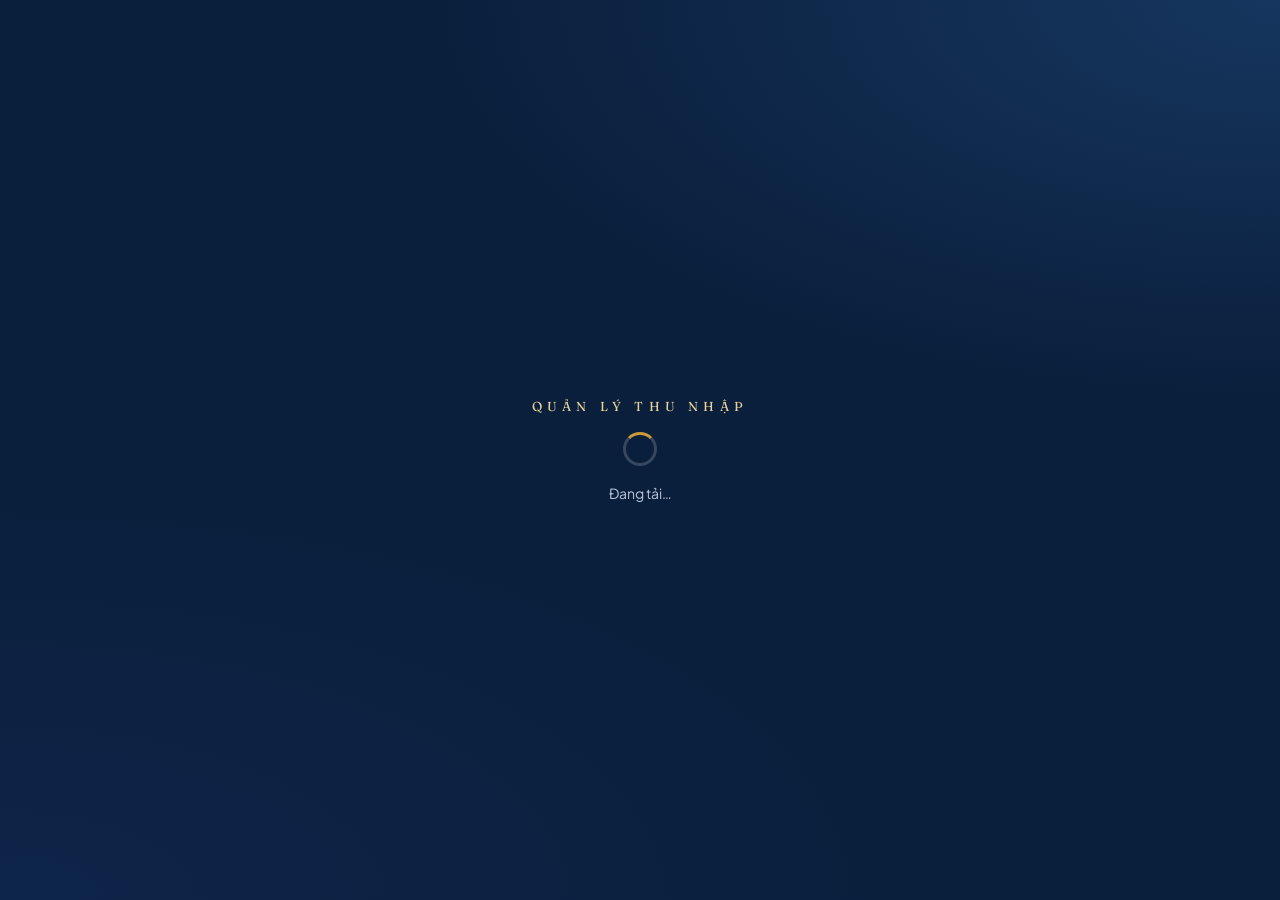
<file: index.html>
<!DOCTYPE html>
<html lang="vi">
<head>
<meta charset="UTF-8">
<meta name="viewport" content="width=device-width, initial-scale=1.0, maximum-scale=1.0, user-scalable=no, viewport-fit=cover">
<meta name="theme-color" content="#0a1f3c">
<title>Thu Nhập · BIDV Tracker</title>
<link rel="manifest" href="manifest.json">
<link rel="preconnect" href="https://fonts.googleapis.com">
<link rel="preconnect" href="https://fonts.gstatic.com" crossorigin>
<link href="https://fonts.googleapis.com/css2?family=Fraunces:opsz,wght@9..144,400;9..144,600;9..144,700&family=Plus+Jakarta+Sans:wght@400;500;600;700&display=swap" rel="stylesheet">

<!-- CSS tách file: thứ tự nạp QUAN TRỌNG (tokens trước, components sau) -->
<link rel="stylesheet" href="css/tokens.css">
<link rel="stylesheet" href="css/base.css">
<link rel="stylesheet" href="css/layout.css">
<link rel="stylesheet" href="css/components.css">
<!-- desktop.css nạp CUỐI: chỉ chứa @media (min-width:1024px), ghi đè các file trên -->
<link rel="stylesheet" href="css/desktop.css">
</head>
<body class="checking">
<div class="wrap">

  <!-- MÀN CHỜ: hiện trong lúc kiểm tra phiên đăng nhập, tránh nháy màn login -->
  <div id="authLoading">
    <div class="al-badge">Quản lý thu nhập</div>
    <div class="al-spin" aria-hidden="true"></div>
    <div class="al-text">Đang tải…</div>
  </div>

  <!-- LOGIN -->
  <div id="login">
    <div class="badge">Quản lý thu nhập</div>
    <h1>Theo dõi<br>nguồn thu</h1>
    <p>Đồng bộ tức thì giữa điện thoại và máy tính.</p>

    <div class="login-form">
      <input id="email" type="email" inputmode="email" autocomplete="username"
             placeholder="Email" class="login-in">
      <input id="password" type="password" autocomplete="current-password"
             placeholder="Mật khẩu" class="login-in">
      <button class="btn-login" id="btnLogin">Đăng nhập</button>
      <div class="login-err" id="loginErr"></div>
    </div>

    <div class="cfg-warn" id="cfgWarn" style="display:none">
      <b>⚙️ Chưa cấu hình Supabase.</b><br>
      Mở file <b>js/config.js</b>, dán <b>SUPABASE_URL</b> và <b>SUPABASE_ANON_KEY</b> vào. App sẽ chạy ngay sau đó.
    </div>
  </div>

  <!-- APP -->
  <div id="app">
    <header class="bar">
      <div class="ttl"><span class="dot"></span> Thu nhập</div>
      <!-- Chọn năm nằm ở header nên dùng chung cho cả 3 tab -->
      <div class="years" id="years"></div>
      <!-- Nút Thêm nằm ở header: không che nội dung như FAB nổi -->
      <button class="btn-add" id="btnAdd" aria-label="Thêm khoản thu">
        <span class="plus">+</span><span class="lbl">Thêm</span>
      </button>
      <div class="usr"><button id="btnLogout">Thoát</button></div>
    </header>
    <div class="sheet">

      <!-- DASHBOARD -->
      <section class="view on" id="v-dash">
        <!-- công tắc Thu / Chi / Thu–Chi -->
        <div class="mode-tabs" id="modeTabs"></div>
        <div class="hero">
          <div class="lab"><span id="heroLabel">Tổng thu nhập năm</span> <span id="hYear"></span></div>
          <div class="big" id="hTotal">—</div>
          <div class="sub" id="hCount"></div>
          <div id="hYoy"></div>
        </div>
        <div class="kgrid">
          <div class="kpi"><div class="l">TB mỗi tháng</div><div class="v" id="kAvg">—</div><div class="m" id="kAvgM"></div></div>
          <div class="kpi"><div class="l">Tháng cao nhất</div><div class="v" id="kMax">—</div><div class="m" id="kMaxM"></div></div>
          <!-- 2 ô dưới chỉ hiện từ 1024px trở lên (xem desktop.css) -->
          <div class="kpi only-desk"><div class="l">Số giao dịch</div><div class="v" id="kCount">—</div><div class="m" id="kCountM"></div></div>
          <div class="kpi only-desk"><div class="l">So cùng kỳ</div><div class="v" id="kYoy">—</div><div class="m" id="kYoyM"></div></div>
        </div>

        <!-- Trên desktop: biểu đồ 2 phần · cơ cấu 1 phần. Mobile: xếp dọc -->
        <div class="dgrid">
          <div class="card">
            <h3><span id="chartTitle">Thu nhập theo tháng</span> <span class="hint" id="cmpHint"></span></h3>
            <!-- chartBox: khung định vị cho tooltip · yaxis: mốc trục Y · grid: đường kẻ ngang -->
            <div class="chartbox" id="chartBox">
              <div class="yaxis" id="yaxis"></div>
              <div class="plot">
                <div class="grid" id="grid"></div>
                <div class="bars" id="bars"></div>
              </div>
              <div class="tip" id="tip"></div>
            </div>
            <div class="legend" id="barLegend"></div>
          </div>
          <div class="card">
            <h3 id="catTitle">Cơ cấu nguồn thu</h3>
            <div class="cat" id="cat"></div>
          </div>
        </div>
      </section>

      <!-- TRANSACTIONS -->
      <section class="view" id="v-list">
        <div class="lrow">
          <input class="search" id="search" placeholder="🔍 Tìm theo ghi chú...">
          <button class="btn-exp" id="expTx" title="Xuất danh sách ra CSV">
            <svg viewBox="0 0 24 24" fill="none" stroke="currentColor" stroke-width="2"><path d="M12 3v12M7 10l5 5 5-5M4 21h16"/></svg>
            <span>CSV</span>
          </button>
        </div>
        <!-- hàng chip lọc loại: Tất cả / Thu / Chi / Hỗ trợ -->
        <div class="tyfilter" id="tyFilter"></div>
        <!-- chip hiện bộ lọc tháng (khi bấm vào cột biểu đồ) -->
        <div class="mochip" id="moChip" style="display:none"></div>
        <div id="list"></div>
      </section>

      <!-- REPORT -->
      <section class="view" id="v-rpt">
        <div class="rhead">
          <div>
            <h2 class="rttl" id="rptTitle">Báo cáo</h2>
            <div class="rsub" id="rptSub"></div>
          </div>
          <button class="btn-exp" id="expRpt" title="Xuất báo cáo ra CSV">
            <svg viewBox="0 0 24 24" fill="none" stroke="currentColor" stroke-width="2"><path d="M12 3v12M7 10l5 5 5-5M4 21h16"/></svg>
            <span>CSV</span>
          </button>
        </div>
        <div id="rpt"></div>
      </section>

    </div>
  </div>

  <!-- bottom nav: CHỈ điều hướng, 3 mục chia đều -->
  <nav class="tabs" id="nav"><div class="wrapn">
    <!-- chỉ hiện trên desktop, ẩn ở mobile -->
    <div class="brand only-desk"><span class="dot"></span> Thu nhập</div>
    <button class="on" data-v="dash">
      <svg viewBox="0 0 24 24" fill="none" stroke="currentColor" stroke-width="2"><path d="M3 13h8V3H3zM13 21h8V11h-8zM3 21h8v-6H3zM13 9h8V3h-8z"/></svg>Tổng quan</button>
    <button data-v="list">
      <svg viewBox="0 0 24 24" fill="none" stroke="currentColor" stroke-width="2"><path d="M8 6h13M8 12h13M8 18h13M3 6h.01M3 12h.01M3 18h.01"/></svg>Giao dịch</button>
    <button data-v="rpt">
      <svg viewBox="0 0 24 24" fill="none" stroke="currentColor" stroke-width="2"><path d="M3 3v18h18M7 15l4-4 3 3 5-6"/></svg>Báo cáo</button>
  </div></nav>
</div>

<!-- MODAL -->
<div class="modal" id="modal">
  <div class="msheet">
    <h2 id="mTitle">Thêm giao dịch</h2>
    <div class="ms-sub">Chọn loại, nhóm sẽ tự đoán từ ghi chú</div>

    <!-- chọn loại: Thu / Chi / Hỗ trợ -->
    <div class="mtype-tabs" id="mTypeTabs"></div>

    <div class="fld"><label>Số tiền</label>
      <div class="amt-in"><input id="mAmount" inputmode="numeric" placeholder="0"><span class="vnd">VND</span></div>
    </div>
    <div class="fld"><label>Ngày</label><input id="mDate" type="date"></div>
    <div class="fld"><label>Ghi chú (nội dung sao kê)</label>
      <textarea id="mNote" placeholder="VD: ăn trưa, học phí, trả nợ..."></textarea>
      <div class="predict" id="predict"></div>
    </div>
    <!-- hàng nút nhóm: chạm để chọn tay -->
    <div class="fld"><label>Nhóm</label>
      <div class="gchips" id="mGroups"></div>
    </div>
    <div class="mrow">
      <button class="mbtn del" id="mDel" style="display:none">🗑</button>
      <button class="mbtn cancel" id="mCancel">Huỷ</button>
      <button class="mbtn save" id="mSave">Lưu</button>
    </div>
  </div>
</div>
<div class="toast" id="toast"></div>

<script type="module" src="js/app.js"></script>
</body>
</html>
</file>
<file: css/tokens.css>
/* ============================================================
   tokens.css — Biến thiết kế dùng chung toàn app
   Đổi màu / bo góc / bóng đổ ở đây, không sửa rải rác nơi khác.
   ============================================================ */
:root{
  /* màu nền tảng */
  --navy:#0a1f3c; --navy2:#12305c; --ink:#0d1b2a;
  --gold:#c79a3b; --gold-soft:#e8d29a;

  /* màu nhóm thu nhập */
  --teal:#2f9e8f; --rose:#c4585f; --violet:#6c5b9e;

  /* nền giấy */
  --paper:#f6f3ec; --paper2:#fffdf8; --line:#e3ddcf;

  /* phụ trợ */
  --muted:#6b7280; --green:#2f7d52; --red:#b23b48;

  --shadow:0 10px 40px -12px rgba(10,31,60,.35);
  --r:18px;
}
</file>
<file: css/base.css>
/* ============================================================
   base.css — Reset + nền + typography gốc
   ============================================================ */
*{box-sizing:border-box;margin:0;padding:0;-webkit-tap-highlight-color:transparent}
html,body{height:100%}
body{
  font-family:'Plus Jakarta Sans',system-ui,sans-serif;
  background:
    radial-gradient(120% 80% at 100% 0%, #16365f 0%, transparent 55%),
    radial-gradient(140% 90% at 0% 100%, #0d2549 0%, transparent 50%),
    var(--navy);
  color:var(--ink);
  min-height:100dvh;
  padding-bottom:env(safe-area-inset-bottom);
}

/* trạng thái tải */
.spin{width:34px;height:34px;border:3px solid rgba(255,255,255,.25);border-top-color:#fff;border-radius:50%;animation:sp 1s linear infinite;margin:40px auto}
@keyframes sp{to{transform:rotate(360deg)}}
.skel{color:#b9c6da;text-align:center;padding:40px}
.empty{text-align:center;color:var(--muted);padding:50px 20px;font-size:14px}
.empty .em{font-size:40px;margin-bottom:12px}
.empty .empty-t{font-size:15.5px;font-weight:700;color:var(--ink);margin-bottom:5px}
.empty .empty-h{font-size:13px;color:var(--muted);line-height:1.5;max-width:260px;margin:0 auto}
</file>
<file: css/layout.css>
/* ============================================================
   layout.css — Khung app: wrap, header, sheet, view, thanh nav
   (Ver 3.1 sẽ thêm @media desktop vào ĐÚNG file này)
   ============================================================ */
.wrap{max-width:760px;margin:0 auto;min-height:100dvh;display:flex;flex-direction:column}

/* ---------- Login ---------- */
#login{flex:1;display:flex;flex-direction:column;align-items:center;justify-content:center;padding:32px;text-align:center;color:var(--paper)}
#login .badge{font-family:'Fraunces';font-size:13px;letter-spacing:.4em;text-transform:uppercase;color:var(--gold-soft);margin-bottom:18px}
#login h1{font-family:'Fraunces';font-weight:600;font-size:clamp(34px,9vw,52px);line-height:1.02;margin-bottom:14px}
#login p{color:#b9c6da;max-width:360px;margin:0 auto 32px;line-height:1.6;font-size:15px}
/* ---------- Form đăng nhập (email + mật khẩu) ---------- */
.login-form{display:flex;flex-direction:column;gap:12px;width:100%;max-width:340px}
.login-in{width:100%;background:var(--paper2);border:1.5px solid rgba(255,255,255,.15);
  border-radius:13px;padding:15px 16px;font-size:16px;font-family:inherit;color:var(--ink);
  transition:border-color .15s}
.login-in:focus{outline:none;border-color:var(--gold)}
.btn-login{width:100%;background:linear-gradient(135deg,var(--gold),#b5852c);color:#fff;
  border:none;padding:15px;border-radius:13px;font-size:16px;font-weight:700;font-family:inherit;
  cursor:pointer;box-shadow:var(--shadow);transition:transform .15s;margin-top:4px}
.btn-login:active{transform:scale(.97)}
.btn-login:disabled{opacity:.6;cursor:default}
.login-err{color:#ffb4ba;font-size:13px;min-height:18px;text-align:center;line-height:1.4}
.cfg-warn{margin-top:28px;background:rgba(196,88,95,.15);border:1px solid rgba(196,88,95,.4);color:#ffd9dc;padding:14px 16px;border-radius:14px;max-width:420px;font-size:13px;line-height:1.5;text-align:left}
.cfg-warn b{color:#fff}

/* ---------- App shell ---------- */
#app{flex:1;flex-direction:column}
header.bar{display:flex;align-items:center;justify-content:space-between;padding:18px 20px 14px;color:var(--paper)}
header.bar .ttl{font-family:'Fraunces';font-weight:600;font-size:22px;display:flex;align-items:center;gap:9px}
header.bar .dot{width:9px;height:9px;border-radius:50%;background:var(--gold);box-shadow:0 0 0 4px rgba(199,154,59,.25)}
.usr{display:flex;align-items:center;gap:9px}
.usr img{width:32px;height:32px;border-radius:50%;border:2px solid rgba(255,255,255,.25)}
.usr button{background:rgba(255,255,255,.12);color:#cdd8e8;border:none;font-size:12px;padding:7px 12px;border-radius:100px;cursor:pointer}

/* Đệm đáy 100px cho thanh nav (~66px) + khoảng thở.
   Không cần dư như bản FAB nổi vì nút Thêm đã chuyển lên header. */
.sheet{background:var(--paper);border-radius:26px 26px 0 0;flex:1;padding:22px 18px 100px;box-shadow:0 -20px 50px -20px rgba(0,0,0,.4);margin-top:4px}

/* ---------- Views ---------- */
.view{display:none;animation:rise .4s cubic-bezier(.2,.8,.2,1)}
.view.on{display:block}
@keyframes rise{from{opacity:0;transform:translateY(12px)}to{opacity:1;transform:none}}

/* ---------- Bottom nav + nút Thêm ở giữa ---------- */
nav.tabs{position:fixed;bottom:0;left:0;right:0;background:var(--paper2);border-top:1px solid var(--line);padding:8px 0 calc(8px + env(safe-area-inset-bottom));z-index:25}
nav.tabs .wrapn{max-width:760px;margin:0 auto;width:100%;display:flex}
nav.tabs button{flex:1;background:none;border:none;display:flex;flex-direction:column;align-items:center;gap:3px;padding:6px;color:var(--muted);font-size:11px;font-weight:600;cursor:pointer}
nav.tabs button svg{width:23px;height:23px}
nav.tabs button.on{color:var(--navy)}

/* ---------- Nút Thêm — nằm trong header ----------
   Đặt ở header thay vì nổi tự do: FAB nổi luôn che mất nội dung
   khi cuộn, đúng lỗi đã gặp ở Ver 1 và Ver 3.5. */
.btn-add{
  display:none;                       /* .authed mới hiện */
  align-items:center;
  gap:6px;
  flex-shrink:0;
  height:34px;
  padding:0 14px 0 11px;
  border:none;
  border-radius:100px;
  background:linear-gradient(135deg,var(--gold),#b5852c);
  color:#fff;
  font-family:inherit;
  font-size:13.5px;
  font-weight:700;
  cursor:pointer;
  box-shadow:0 4px 12px -4px rgba(199,154,59,.75);
  transition:transform .15s, box-shadow .15s;
}
body.authed .btn-add{display:inline-flex}
.btn-add:hover{box-shadow:0 6px 16px -4px rgba(199,154,59,.9)}
.btn-add:active{transform:scale(.94)}
.btn-add .plus{font-size:19px;font-weight:400;line-height:1;margin-top:-1px}
.btn-add .lbl{white-space:nowrap}

/* ============================================================
   Ẩn/hiện theo trạng thái đăng nhập — ĐẶT CUỐI FILE có chủ đích
   để thắng mọi quy tắc display ở phía trên.

   ⚠️ KHÔNG bao giờ đặt display bằng element.style ở JS:
   inline style thắng cả CSS lẫn media query, khiến grid-area
   của sidebar trên desktop bị vô hiệu và nav rơi xuống cuối trang.
   app.js chỉ gắn/gỡ class .authed trên <body>.
   ============================================================ */
#app{display:none}
nav.tabs{display:none}
body.authed #login{display:none}
body.authed #app{display:flex}
body.authed nav.tabs{display:flex}

/* ---------- Màn chờ kiểm tra phiên (chống nháy login) ----------
   body bắt đầu với class .checking (đặt sẵn trong HTML). Trong lúc này
   ẩn cả login lẫn app, chỉ hiện #authLoading. app.js gỡ .checking khi
   Supabase trả lời xong (dù đã đăng nhập hay chưa). Chỉ dùng class,
   không set display inline — giữ đúng ràng buộc sidebar desktop. */
#authLoading{display:none}
body.checking #login{display:none}
body.checking #authLoading{
  flex:1;display:flex;flex-direction:column;align-items:center;justify-content:center;
  padding:32px;text-align:center;color:var(--paper);gap:18px
}
#authLoading .al-badge{font-family:'Fraunces';font-size:13px;letter-spacing:.4em;
  text-transform:uppercase;color:var(--gold-soft)}
#authLoading .al-text{color:#b9c6da;font-size:14px}
#authLoading .al-spin{width:34px;height:34px;border-radius:50%;
  border:3px solid rgba(255,255,255,.18);border-top-color:var(--gold);
  animation:al-rot .7s linear infinite}
@keyframes al-rot{to{transform:rotate(360deg)}}
</file>
<file: css/components.css>
/* ============================================================
   components.css — Các khối UI tái sử dụng
   ============================================================ */

/* ---------- Year pills (nằm trên header nền navy) ----------
   flex-wrap:nowrap + cuộn ngang: nếu để xuống hàng thì với 3-4 năm
   header sẽ cao gấp đôi trên điện thoại. */
.years{display:flex;gap:6px;flex-wrap:nowrap;flex:1;margin:0 10px;
  overflow-x:auto;scrollbar-width:none;-webkit-overflow-scrolling:touch}
.years::-webkit-scrollbar{display:none}
.year-pill{flex:0 0 auto;
  border:1px solid rgba(255,255,255,.22);background:rgba(255,255,255,.08);
  padding:6px 14px;border-radius:100px;font-weight:600;font-size:13px;
  color:#c3cfe0;cursor:pointer;transition:.15s;font-family:inherit}
.year-pill:hover{background:rgba(255,255,255,.16);color:var(--paper)}
.year-pill.on{background:var(--gold);color:#fff;border-color:var(--gold);
  box-shadow:0 4px 12px -4px rgba(199,154,59,.7)}

/* ---------- Hero tổng thu nhập ---------- */
.hero{background:linear-gradient(135deg,var(--navy),var(--navy2));color:var(--paper2);border-radius:var(--r);padding:22px;position:relative;overflow:hidden;box-shadow:var(--shadow)}
.hero::after{content:"";position:absolute;right:-40px;top:-40px;width:160px;height:160px;border-radius:50%;background:radial-gradient(circle,rgba(199,154,59,.45),transparent 70%)}
.hero .lab{font-size:12px;letter-spacing:.18em;text-transform:uppercase;color:var(--gold-soft);font-weight:600}
.hero .big{font-family:'Fraunces';font-weight:700;font-size:clamp(30px,9vw,44px);margin:6px 0 2px;letter-spacing:-.01em}
.hero .sub{font-size:13px;color:#c3cfe0}
.hero .yoy{display:inline-flex;align-items:center;gap:5px;margin-top:12px;padding:5px 11px;border-radius:100px;font-size:13px;font-weight:600;background:rgba(255,255,255,.12)}
.yoy.up{color:#9fe6c0} .yoy.down{color:#ffb4ba}

/* ---------- KPI grid ---------- */
.kgrid{display:grid;grid-template-columns:1fr 1fr;gap:11px;margin-top:14px}
.kpi{background:var(--paper2);border:1px solid var(--line);border-radius:var(--r);padding:15px}
.kpi .l{font-size:12px;color:var(--muted);font-weight:600;margin-bottom:5px}
.kpi .v{font-family:'Fraunces';font-weight:600;font-size:20px;color:var(--ink)}
.kpi .m{font-size:11px;color:var(--muted);margin-top:3px}

/* ---------- Card ---------- */
/* V3: card mềm hơn — bỏ viền cứng, thay bằng bóng rất nhẹ, để các khối
   phân tách bằng độ nổi thay vì nhiều đường kẻ (giảm cảm giác khung lồng khung). */
.card{background:var(--paper2);border:1px solid #efeadd;border-radius:var(--r);padding:17px;margin-top:14px;box-shadow:0 1px 3px rgba(10,31,60,.04)}
.card h3{font-family:'Fraunces';font-weight:600;font-size:16px;margin-bottom:14px;display:flex;justify-content:space-between;align-items:center}
.card h3 .hint{font-family:'Plus Jakarta Sans';font-size:11px;color:var(--muted);font-weight:500}

/* ---------- Biểu đồ cột theo tháng ---------- */

/* chartbox: trục Y bên trái + vùng vẽ bên phải. Là gốc toạ độ cho tooltip. */
.chartbox{position:relative;display:flex;gap:8px;padding-top:6px}

/* trục Y — các mốc chia đều, chữ căn phải sát vạch */
.yaxis{display:flex;flex-direction:column;justify-content:space-between;
  flex:0 0 auto;height:150px;padding-bottom:20px;text-align:right}
.ytick{height:0;display:flex;align-items:center;justify-content:flex-end}
.ytick span{font-size:10px;color:var(--muted);font-weight:600;line-height:1;white-space:nowrap;transform:translateY(-1px)}

/* vùng vẽ */
.plot{position:relative;flex:1;min-width:0}

/* đường kẻ ngang, khớp đúng vị trí các mốc trục Y.
   V3 2b: lưới nhạt hơn để bớt rối, chỉ đường đáy rõ. */
.grid{position:absolute;inset:0 0 20px 0;display:flex;flex-direction:column;justify-content:space-between;pointer-events:none}
.gline{height:1px;background:var(--line);opacity:.45}
.gline:last-child{opacity:.9}

/* V3 2b: cột thoáng hơn (gap rộng), bo góc mềm hơn */
.bars{position:relative;display:flex;align-items:flex-end;gap:9px;height:150px;padding-top:8px}
.bcol{flex:1;display:flex;flex-direction:column;align-items:center;gap:6px;height:100%;justify-content:flex-end;cursor:pointer;outline:none}
.bcol .stack{width:100%;display:flex;flex-direction:column-reverse;border-radius:7px 7px 0 0;overflow:hidden;min-height:2px;transition:height .5s cubic-bezier(.2,.8,.2,1)}
.bcol .seg{width:100%}
.bcol .mo{font-size:10px;color:var(--muted);font-weight:600;height:14px;line-height:14px}
.bcol.cmp .stack{opacity:.28}
.bcol .colbox{position:relative;width:100%;height:100%;display:flex;align-items:flex-end;justify-content:flex-end}
/* V3 2b: bóng ma năm trước nhạt hơn để năm nay nổi bật */
.bcol .cmpbar{position:absolute;width:42%;left:4%;background:#b4b9bf;opacity:.22;border-radius:5px 5px 0 0}

/* cột đang được trỏ vào */
.bcol.hot .stack{filter:brightness(1.1)}
.bcol.hot .mo{color:var(--navy)}
.bcol:focus-visible .stack{box-shadow:0 0 0 2px var(--gold)}

/* ---------- Tooltip ---------- */
.tip{position:absolute;left:0;top:0;z-index:20;pointer-events:none;
  background:var(--ink);color:#fff;border-radius:12px;padding:10px 12px;
  min-width:150px;max-width:min(240px,88vw);
  box-shadow:0 12px 32px -8px rgba(0,0,0,.5);
  opacity:0;transform:translateY(4px);transition:opacity .14s,transform .14s}
.tip.on{opacity:1;transform:none}
.tt-h{font-weight:700;font-size:13px;margin-bottom:8px;color:var(--gold-soft)}
.tt-r{display:flex;justify-content:space-between;gap:14px;font-size:12px;margin-bottom:4px}
.tt-n{display:flex;align-items:center;gap:6px;color:#d5dceb;white-space:nowrap}
.tt-n i{width:8px;height:8px;border-radius:2px;flex-shrink:0}
.tt-v{font-variant-numeric:tabular-nums;font-weight:600;white-space:nowrap}
.tt-tot{display:flex;justify-content:space-between;gap:14px;font-size:12.5px;font-weight:700;
  margin-top:7px;padding-top:7px;border-top:1px solid rgba(255,255,255,.18);font-variant-numeric:tabular-nums}
.tt-cmp{margin-top:6px;font-size:11.5px;font-weight:600}
.tt-cmp.up{color:#9fe6c0} .tt-cmp.down{color:#ffb4ba}
.tt-prev{color:#8d9ab0;font-weight:500}
.tt-empty{font-size:12px;color:#8d9ab0}

/* ---------- Cơ cấu nguồn thu ---------- */
.cat{margin-top:13px}
.cat-row{margin-bottom:13px}
.cat-row .top{display:flex;justify-content:space-between;font-size:13px;margin-bottom:5px}
.cat-row .nm{font-weight:600;display:flex;align-items:center;gap:7px}
.cat-row .swatch{width:11px;height:11px;border-radius:3px}
.cat-row .amt{color:var(--muted);font-variant-numeric:tabular-nums}
.track{height:8px;background:#ece6d8;border-radius:100px;overflow:hidden}
.track .fill{height:100%;border-radius:100px;transition:width .6s cubic-bezier(.2,.8,.2,1)}

/* legend: mỗi mục là nút bấm để ẩn/hiện nhóm trên biểu đồ */
.legend{display:flex;flex-wrap:wrap;gap:6px;margin-top:10px}
.legend .lg{display:inline-flex;align-items:center;gap:6px;
  background:none;border:1px solid var(--line);border-radius:100px;
  padding:5px 11px;font-size:11.5px;font-family:inherit;font-weight:600;
  color:var(--ink);cursor:pointer;transition:.15s;line-height:1}
.legend .lg:hover{background:#f0ebdf}
.legend .lg i{width:9px;height:9px;border-radius:2px;flex-shrink:0;transition:.15s}
/* nhóm đang bị ẩn: mờ đi và gạch ngang */
.legend .lg.off{color:var(--muted);opacity:.55;text-decoration:line-through}
.legend .lg.off i{background:transparent!important;box-shadow:inset 0 0 0 1.5px var(--muted)}

/* ---------- Danh sách giao dịch ---------- */
.search{width:100%;border:1px solid var(--line);background:var(--paper2);border-radius:13px;padding:12px 15px;font-size:15px;font-family:inherit;margin-bottom:14px}
/* Tiêu đề phân cách tháng trong danh sách giao dịch (V3 Phase 2) */
.mhead{display:flex;align-items:baseline;gap:8px;margin:18px 2px 10px;padding-bottom:7px;
  border-bottom:1px solid var(--line)}
.mhead:first-child{margin-top:2px}
.mhead .mh-t{font-family:'Fraunces';font-weight:600;font-size:16px;color:var(--navy)}
.mhead .mh-s{font-size:12.5px;color:var(--muted);flex:1;text-align:right;font-variant-numeric:tabular-nums}

.tx-wrap{position:relative;margin-bottom:9px;border-radius:15px;overflow:hidden}
.tx-wrap .del-bg{position:absolute;inset:0;background:var(--red);display:flex;align-items:center;justify-content:flex-end;padding-right:24px;color:#fff;font-weight:700;font-size:15px;gap:7px}
.tx-wrap .del-bg svg{width:21px;height:21px}
.tx{position:relative;background:var(--paper2);border:1px solid var(--line);border-radius:15px;padding:13px 15px;display:flex;align-items:center;gap:12px;cursor:pointer;touch-action:pan-y;transition:transform .25s cubic-bezier(.25,.8,.3,1);will-change:transform}
.tx.swiped{transform:translateX(-88px)}
.tx.dragging{transition:none}
.tx:active{transform:scale(.99);background:#fbf8f1}
.tx .tag{width:42px;height:42px;border-radius:12px;display:flex;align-items:center;justify-content:center;font-size:18px;flex-shrink:0;color:#fff}
.tx .mid{flex:1;min-width:0}
.tx .mid .n{font-weight:600;font-size:14px;white-space:nowrap;overflow:hidden;text-overflow:ellipsis}
.tx .mid .d{font-size:12px;color:var(--muted);margin-top:2px}
.tx .amt{font-weight:700;font-variant-numeric:tabular-nums;font-size:15px;color:var(--green);white-space:nowrap}
/* Màu số tiền theo loại — liếc là biết Thu/Chi/Hỗ trợ.
   Dùng .tx .amt-* (không phải .amt-in trần) để khỏi đụng ô nhập tiền trong modal. */
.tx .amt-in{color:var(--green)}
.tx .amt-out{color:var(--red)}
.tx .amt-transfer{color:var(--gold)}
/* Viền trái theo loại: tín hiệu nhẹ khi lướt danh sách.
   V3: mảnh lại (3px) + màu dịu hơn (hex cố định, không dùng color-mix
   vì Safari iOS cũ chưa chắc hỗ trợ) — nhãn chữ THU/CHI/HỖ TRỢ và màu
   số tiền vẫn gánh phần phân biệt chính, viền chỉ là gợi ý phụ. */
.tx{border-left:3px solid transparent}
.tx.tx-in{border-left-color:#9cc3ad}
.tx.tx-out{border-left-color:#d9a8ad}
.tx.tx-transfer{border-left-color:#dcc99a}

/* nhãn chữ THU/CHI/HỖ TRỢ — liếc là biết loại, không cần phân biệt màu */
.tbadge{display:inline-block;font-size:10px;font-weight:800;letter-spacing:.4px;
  padding:1px 6px;border-radius:5px;margin-right:7px;vertical-align:1px;line-height:1.5}
.tb-in{background:#e3f0e8;color:var(--green)}
.tb-out{background:#f6e3e5;color:var(--red)}
.tb-transfer{background:#f5ecd6;color:#a07818}

/* ---------- Modal nhập liệu ---------- */
.modal{position:fixed;inset:0;background:rgba(10,20,35,.55);backdrop-filter:blur(4px);display:none;align-items:flex-end;justify-content:center;z-index:50}
.modal.on{display:flex;animation:fade .25s}
@keyframes fade{from{opacity:0}to{opacity:1}}
.msheet{background:var(--paper);width:100%;max-width:760px;border-radius:26px 26px 0 0;padding:24px 20px calc(28px + env(safe-area-inset-bottom));animation:slideup .35s cubic-bezier(.2,.85,.25,1);max-height:92vh;overflow-y:auto;-webkit-overflow-scrolling:touch}
@keyframes slideup{from{transform:translateY(100%)}to{transform:none}}
.msheet h2{font-family:'Fraunces';font-weight:600;font-size:21px;margin-bottom:4px}
.msheet .ms-sub{font-size:13px;color:var(--muted);margin-bottom:20px}
.fld{margin-bottom:15px}
.fld label{display:block;font-size:12px;font-weight:600;color:var(--muted);margin-bottom:6px;text-transform:uppercase;letter-spacing:.04em}
.fld input,.fld textarea{width:100%;border:1.5px solid var(--line);background:var(--paper2);border-radius:13px;padding:14px 15px;font-size:16px;font-family:inherit;color:var(--ink);transition:.15s}
.fld input:focus,.fld textarea:focus{outline:none;border-color:var(--gold)}
.fld textarea{resize:none;min-height:62px;line-height:1.4}
.amt-in{position:relative}
.amt-in .vnd{position:absolute;right:15px;top:50%;transform:translateY(-50%);color:var(--muted);font-weight:600;font-size:14px;pointer-events:none}
.predict{font-size:12.5px;color:var(--navy);margin-top:7px;display:none;align-items:center;gap:6px;font-weight:600;flex-wrap:wrap}
.predict .pc{width:10px;height:10px;border-radius:3px;flex-shrink:0}
.predict .pc-hint{color:var(--muted);font-weight:500}

/* ---------- Chọn loại: Thu / Chi / Hỗ trợ ---------- */
.mtype-tabs{display:flex;gap:8px;margin-bottom:18px}
.mtype{flex:1;padding:12px 8px;border-radius:13px;border:1.5px solid var(--line);
  background:var(--paper2);font-family:inherit;font-size:15px;font-weight:700;
  color:var(--muted);cursor:pointer;transition:.15s}
.mtype:active{transform:scale(.97)}
.mtype.on{border-color:var(--tc);color:#fff;background:var(--tc)}

/* ---------- Hàng nút chọn nhóm ---------- */
.gchips{display:flex;flex-wrap:wrap;gap:7px}
.gchip{display:inline-flex;align-items:center;gap:5px;padding:8px 12px;border-radius:100px;
  border:1.5px solid var(--line);background:var(--paper2);font-family:inherit;
  font-size:13px;font-weight:600;color:var(--ink);cursor:pointer;transition:.15s;line-height:1.1}
.gchip:active{transform:scale(.96)}
.gchip.on{border-color:var(--gc);background:#f3ede0;color:var(--ink);box-shadow:inset 0 0 0 1px var(--gc)}
.mrow{display:flex;gap:10px;margin-top:8px}
.mbtn{flex:1;padding:15px;border-radius:14px;font-size:16px;font-weight:700;border:none;cursor:pointer;font-family:inherit}
.mbtn.save{background:var(--navy);color:var(--paper2)}
.mbtn.save:active{transform:scale(.97)}
.mbtn.del{background:rgba(178,59,72,.1);color:var(--red);flex:0 0 56px;font-size:20px}
.mbtn.cancel{background:#e8e2d4;color:var(--ink);flex:0 0 90px}

/* ---------- Toast ---------- */
.toast{position:fixed;bottom:calc(96px + env(safe-area-inset-bottom));left:50%;transform:translateX(-50%) translateY(20px);background:var(--ink);color:#fff;padding:12px 22px;border-radius:100px;font-size:14px;font-weight:600;opacity:0;transition:.3s;z-index:60;pointer-events:none}
.toast.on{opacity:1;transform:translateX(-50%) translateY(0)}

/* ============================================================
   Ver 3.3 — chip lọc tháng · nút xuất CSV · bảng báo cáo
   ============================================================ */

/* ---------- hàng tìm kiếm + nút CSV ---------- */
.lrow{display:flex;gap:9px;align-items:stretch;margin-bottom:12px}
.lrow .search{margin-bottom:0;flex:1}

.btn-exp{display:inline-flex;align-items:center;gap:6px;flex-shrink:0;
  background:var(--paper2);border:1px solid var(--line);border-radius:13px;
  padding:0 15px;font-family:inherit;font-size:13px;font-weight:700;
  color:var(--navy);cursor:pointer;transition:.15s}
.btn-exp:hover{background:#f0ebdf}
.btn-exp:active{transform:scale(.97)}
.btn-exp svg{width:17px;height:17px;flex-shrink:0}

/* ---------- chip lọc tháng ---------- */
.mochip{display:flex;align-items:center;gap:10px;margin-bottom:12px;
  background:var(--navy);color:var(--paper2);border-radius:100px;
  padding:9px 8px 9px 16px;font-size:13px}
.mochip .ch-t{font-weight:700}
.mochip .ch-s{color:#b9c6da;flex:1;font-variant-numeric:tabular-nums}
.mochip .ch-x{background:rgba(255,255,255,.15);border:none;color:#fff;
  width:26px;height:26px;border-radius:50%;font-size:18px;line-height:1;
  cursor:pointer;flex-shrink:0;font-family:inherit}
.mochip .ch-x:hover{background:rgba(255,255,255,.28)}

/* biểu đồ: cột bấm được */
.bcol:hover .stack{filter:brightness(1.08)}

/* ---------- trang Báo cáo ---------- */
.rhead{display:flex;align-items:flex-start;justify-content:space-between;gap:12px;margin-bottom:16px}
/* nút CSV ở đây phải tự có chiều cao: .rhead dùng flex-start nên nút
   sẽ co lại bằng chiều cao chữ (~19px) — quá nhỏ để chạm trên điện thoại */
.rhead .btn-exp{height:42px;align-self:flex-start}
.rttl{font-family:'Fraunces';font-weight:600;font-size:21px;line-height:1.2}
.rsub{font-size:13px;color:var(--muted);margin-top:3px}

/* bảng cuộn ngang, cột đầu dính lại khi cuộn */
.tbl-scroll{overflow-x:auto;-webkit-overflow-scrolling:touch;
  border:1px solid var(--line);border-radius:var(--r);background:var(--paper2)}
.rtbl{border-collapse:separate;border-spacing:0;width:100%;font-size:12.5px;
  font-variant-numeric:tabular-nums;white-space:nowrap}
.rtbl th,.rtbl td{padding:9px 12px;text-align:right;border-bottom:1px solid var(--line)}
.rtbl th{font-weight:700;font-size:11px;color:var(--muted);text-transform:uppercase;
  letter-spacing:.03em;background:#f2ede1;position:sticky;top:0;z-index:2}
.rtbl th:first-child,.rtbl td:first-child{text-align:left}

/* cột "Tháng" dính bên trái khi cuộn ngang */
.rtbl .sticky-c{position:sticky;left:0;background:var(--paper2);z-index:1;font-weight:700}
.rtbl thead .sticky-c{background:#f2ede1;z-index:3}
.rtbl tfoot .sticky-c{background:#efe9db}

.rtbl th .hdot{display:inline-block;width:8px;height:8px;border-radius:2px;margin-right:5px}
.rtbl .z{color:#c9c2b2}
.rtbl .strong{font-weight:700;color:var(--ink)}
.rtbl .cum{color:var(--muted)}
.rtbl tr.dim td{opacity:.45}
.rtbl td.up{color:var(--green);font-weight:600}
.rtbl td.down{color:var(--red);font-weight:600}
.rtbl tbody tr:hover td{background:#faf7f0}
.rtbl tbody tr:hover .sticky-c{background:#faf7f0}
.rtbl tfoot td{background:#efe9db;font-weight:700;border-bottom:none;border-top:2px solid var(--line)}

.tbl-hint{font-size:11.5px;color:var(--muted);margin-top:9px;text-align:center}

/* gợi ý chạm lần 2 (chỉ hiện trên thiết bị cảm ứng) */
.tt-hint{margin-top:8px;padding-top:7px;border-top:1px solid rgba(255,255,255,.15);
  font-size:11px;color:var(--gold-soft);font-weight:600}


/* ============================================================
   Header 2 hàng trên màn hẹp
   ⚠️ Đặt ở components.css chứ KHÔNG ở layout.css: file này nạp sau,
   nếu để bên kia thì .years{flex:1} ở trên sẽ ghi đè mất.
   ============================================================ */
@media (max-width:767px){
  header.bar{flex-wrap:wrap;padding:14px 14px 10px;gap:8px}
  header.bar .ttl{font-size:18px}
  .btn-add{order:2;margin-left:auto}
  .usr{order:3}
  /* pill năm chiếm trọn hàng dưới — phải ghi đè cả `flex`,
     chỉ đặt flex-basis thì flex-shrink vẫn cho nó co lại ở hàng trên */
  .years{order:4;flex:0 0 100%;width:100%;margin:2px 0 0}
}

@media (max-width:389px){
  header.bar .ttl{font-size:16px}
  .usr img{width:30px;height:30px}
  .usr button{font-size:11px;padding:6px 10px}
}

/* ============================================================
   Ver 4.1 — Công tắc Thu / Chi / Thu–Chi + biểu đồ net
   ============================================================ */

/* Công tắc 3 nấc */
.mode-tabs{display:flex;gap:4px;background:#ece6d8;border-radius:13px;padding:4px;margin-bottom:16px}
.mode-tab{flex:1;padding:10px 8px;border:none;border-radius:10px;background:none;
  font-family:inherit;font-size:14px;font-weight:700;color:var(--muted);cursor:pointer;transition:.15s}
.mode-tab:active{transform:scale(.97)}
.mode-tab.on{background:var(--paper2);color:var(--navy);box-shadow:0 2px 6px rgba(0,0,0,.08)}

/* Biểu đồ Thu vs Chi: 2 cột nhỏ cạnh nhau mỗi tháng */
.netbox{position:relative;width:100%;height:100%;display:flex;align-items:flex-end;justify-content:center;gap:4px}
/* V3 2b: đồng bộ bo góc mềm với biểu đồ cột thường */
.nbar{width:38%;border-radius:6px 6px 0 0;min-height:2px;transition:height .5s cubic-bezier(.2,.8,.2,1)}
.nbar.nin{background:var(--green)}
.nbar.nout{background:var(--red)}
.netcol{cursor:default}

/* legend tĩnh cho chế độ net (không bấm được) */
.lg-static{display:inline-flex;align-items:center;gap:6px;font-size:12px;font-weight:600;color:var(--muted);padding:5px 2px}
.lg-static i{width:10px;height:10px;border-radius:2px}

/* Ở chế độ net: thẻ tổng đổi màu nhẹ để phân biệt */
body.mode-net .hero{background:linear-gradient(135deg,#1a3a2e,#12305c)}

/* ============================================================
   Ver 4.2 (Chặng 3) — bộ lọc loại trong Giao dịch + báo cáo thu/chi
   ============================================================ */

/* hàng chip lọc loại */
.tyfilter{display:flex;gap:7px;margin-bottom:12px;overflow-x:auto;-webkit-overflow-scrolling:touch;padding-bottom:2px}
.tyf{flex-shrink:0;display:inline-flex;align-items:center;gap:6px;padding:7px 13px;border-radius:100px;
  border:1.5px solid var(--line);background:var(--paper2);font-family:inherit;font-size:13px;
  font-weight:600;color:var(--ink);cursor:pointer;transition:.15s;white-space:nowrap}
.tyf:active{transform:scale(.96)}
.tyf-n{font-size:11px;font-weight:700;opacity:.6;background:rgba(0,0,0,.06);padding:1px 6px;border-radius:8px}
.tyf.on{color:#fff;border-color:transparent}
.tyf.on .tyf-n{background:rgba(255,255,255,.25);opacity:.9}
.tyf-all.on{background:var(--navy)}
.tyf-in.on{background:var(--green)}
.tyf-out.on{background:var(--red)}
.tyf-transfer.on{background:var(--gold)}

/* nhiều bảng trong báo cáo */
.rpt-block{margin-bottom:26px}
.rpt-block > h4{margin:0 0 10px;font-size:15px;font-weight:800;color:var(--navy);display:flex;align-items:center;gap:8px}
.rpt-block > h4 .rb-tot{margin-left:auto;font-size:13px;font-weight:700}
.rpt-block > h4 .rb-tot.in{color:var(--green)}
.rpt-block > h4 .rb-tot.out{color:var(--red)}
/* dòng chênh lệch */
.difftbl{width:100%;border-collapse:collapse;margin-top:4px;font-size:13.5px}
.difftbl td,.difftbl th{padding:9px 10px;text-align:right;border-bottom:1px solid var(--line)}
.difftbl th:first-child,.difftbl td:first-child{text-align:left;font-weight:600}
.difftbl thead th{font-size:12px;color:var(--muted);font-weight:700;text-transform:uppercase;letter-spacing:.3px}
.difftbl .pos{color:var(--green);font-weight:700}
.difftbl .neg{color:var(--red);font-weight:700}
.difftbl tfoot td{font-weight:800;border-top:2px solid var(--navy);border-bottom:none}

/* ---------- Báo cáo dạng accordion (mobile) — V3 Phase 2 ----------
   Mặc định (mobile-first): hiện accordion, ẩn bảng ngang.
   Từ 768px (desktop.css) sẽ lật lại: hiện bảng, ẩn accordion. */
.racc{display:block}
.rtbl-wrap{display:none}
.racc-item{border:1px solid var(--line);border-radius:12px;margin-bottom:8px;background:var(--paper2);overflow:hidden}
.racc-sum{display:flex;align-items:center;gap:10px;padding:13px 14px;cursor:pointer;
  list-style:none;font-size:14.5px;user-select:none}
.racc-sum::-webkit-details-marker{display:none}
.racc-mo{font-weight:700;color:var(--navy)}
.racc-tot{margin-left:auto;font-weight:700;font-variant-numeric:tabular-nums}
.racc-caret{color:var(--muted);transition:transform .2s;font-size:16px}
.racc-item[open] .racc-caret{transform:rotate(180deg)}
.racc-body{padding:4px 14px 14px;border-top:1px solid var(--line)}
.racc-g{display:flex;align-items:center;justify-content:space-between;padding:7px 0;font-size:13.5px}
.racc-g+.racc-g{border-top:1px dashed #ede7d8}
.racc-gn{display:flex;align-items:center;gap:7px;color:var(--ink)}
.racc-gn .hdot{display:inline-block;width:9px;height:9px;border-radius:2px}
.racc-gv{font-variant-numeric:tabular-nums;font-weight:600}
.racc-meta{margin-top:10px;font-size:12.5px;color:var(--muted)}
.racc-cmp{margin-top:4px;font-size:12.5px;font-weight:600}
.racc-cmp.up{color:var(--green)}
.racc-cmp.down{color:var(--red)}
.racc-grand{display:flex;justify-content:space-between;padding:13px 14px;margin-top:4px;
  background:#efe9db;border-radius:12px;font-weight:800;font-variant-numeric:tabular-nums;color:var(--navy)}

/* Từ 768px: màn đủ rộng cho bảng ngang → hiện bảng, ẩn accordion */
@media (min-width:768px){
  .racc{display:none}
  .rtbl-wrap{display:block}
}
</file>
<file: css/desktop.css>
/* ============================================================
   desktop.css — TOÀN BỘ layout máy tính nằm trong 1 media query.
   Dưới 1024px file này không có tác dụng gì → mobile giữ nguyên 100%.
   Nạp SAU components.css để ghi đè được.
   ============================================================ */

/* Phần tử chỉ dành cho desktop — mặc định ẩn */
.only-desk{display:none}
/* Chế độ Thu–Chi: 4 KPI (Thu/Chi/Hỗ trợ/Còn lại) đều quan trọng,
   nhất là "Còn lại" — phải hiện cả trên mobile, không ẩn như chế độ Thu. */
body.mode-net .kpi.only-desk{display:block}

/* Trên mobile, .dgrid chỉ là khối trống, các .card bên trong
   tự có margin-top như cũ → không đổi gì cả. */

@media (min-width:1024px){

  /* ---------- Khung tổng: sidebar trái + nội dung phải ---------- */
  body{padding-bottom:0}

  .wrap{
    max-width:none;
    display:grid;
    grid-template-columns:248px 1fr;
    grid-template-areas:"side main";
    min-height:100dvh;
  }

  /* Chưa đăng nhập: không chia cột, màn login chiếm toàn bộ.
     Class .authed do app.js gắn vào <body> khi đăng nhập xong. */
  body:not(.authed) .wrap{display:flex}

  #app{grid-area:main;min-width:0;min-height:100dvh}

  /* ---------- Sidebar (dùng lại chính element nav.tabs) ---------- */
  nav.tabs{
    grid-area:side;
    position:sticky;
    top:0;
    left:auto;right:auto;bottom:auto;
    height:100dvh;
    background:transparent;
    border-top:none;
    border-right:1px solid rgba(255,255,255,.08);
    padding:26px 18px 26px 24px;
    align-items:stretch;
  }
  /* chỉ hiện sidebar khi đã đăng nhập — quy tắc display nằm ở layout.css */
  nav.tabs .wrapn{
    max-width:none;
    flex-direction:column;
    gap:6px;
    width:100%;
    padding-top:4px;
  }

  /* nhãn thương hiệu trong sidebar */
  nav.tabs .brand{
    display:flex;align-items:center;gap:9px;
    font-family:'Fraunces';font-weight:600;font-size:20px;
    color:var(--paper);
    padding:6px 12px 20px;
  }
  nav.tabs .brand .dot{
    width:9px;height:9px;border-radius:50%;
    background:var(--gold);box-shadow:0 0 0 4px rgba(199,154,59,.25);
  }

  /* nút điều hướng → hàng ngang, căn trái */
  nav.tabs button{
    flex:0 0 auto;
    flex-direction:row;
    justify-content:flex-start;
    gap:12px;
    padding:12px 14px;
    border-radius:12px;
    font-size:14.5px;
    color:#9fb0c9;
    transition:background .15s,color .15s;
  }
  nav.tabs button:hover{background:rgba(255,255,255,.06);color:var(--paper)}
  nav.tabs button.on{
    background:rgba(255,255,255,.1);
    color:var(--paper);
  }
  nav.tabs button svg{width:20px;height:20px;flex-shrink:0}

  /* Nút Thêm trên desktop: cùng ở header như mobile — một chỗ duy nhất
     cho cả hai nền tảng, không phải nhớ hai vị trí khác nhau. */
  .btn-add{height:38px;padding:0 18px 0 14px;font-size:14.5px;margin-left:auto}
  .btn-add .plus{font-size:20px}

  /* ---------- Header + vùng nội dung ---------- */
  header.bar{padding:26px 34px 18px}
  header.bar .ttl{display:none}      /* tên app đã có ở sidebar */
  /* .ttl ẩn nên pill năm căn sát trái, không cần lề trái nữa */
  .years{margin-left:0}
  .usr{margin-left:auto}

  .sheet{
    border-radius:26px 0 0 0;
    padding:28px 34px 48px;
    box-shadow:none;
    margin-top:0;
  }

  /* ---------- Dashboard: 4 KPI ngang ---------- */
  .kgrid{grid-template-columns:repeat(4,1fr);gap:14px;margin-top:18px}
  .kpi{padding:17px 18px}
  .kpi .v{font-size:22px}

  /* hiện 2 ô KPI chỉ dành cho desktop */
  .kpi.only-desk{display:block}
  nav.tabs .brand.only-desk{display:flex}

  /* hero rộng hơn, chữ to hơn một chút */
  .hero{padding:28px 30px}
  .hero .big{font-size:46px}
  .hero .yoy{display:none}   /* đã tách thành ô KPI riêng */

  /* ---------- Biểu đồ 2/3 · Cơ cấu 1/3 ---------- */
  .dgrid{
    display:grid;
    grid-template-columns:1.9fr 1fr;
    gap:16px;
    align-items:start;
    margin-top:16px;
  }
  /* bỏ margin-top của .card bên trong grid — khoảng cách do gap lo,
     nếu để nguyên thì 2 card lệch đỉnh nhau */
  .dgrid > .card{margin-top:0}
  .card{padding:20px 22px}

  /* biểu đồ cao hơn, cột dày hơn */
  /* biểu đồ cao hơn — trục Y phải cao bằng đúng vùng cột */
  .bars{height:260px;gap:10px}
  .yaxis{height:260px}
  .chartbox{gap:10px}
  .ytick span{font-size:11px}
  .bcol .mo{font-size:11px}
  .legend{margin-top:14px;gap:7px}
  .legend .lg{font-size:12px;padding:6px 12px}
  .tip{min-width:210px;padding:12px 15px}
  .tt-r{font-size:12.5px}

  /* ---------- Danh sách giao dịch ---------- */
  .search{max-width:460px;font-size:14.5px}
  .tx{padding:14px 18px}
  .tx .mid .n{font-size:14.5px}
  .tx:hover{background:#fbf8f1}
  /* Trên desktop vẫn kéo chuột sang trái để lộ nút Xoá (ui/list.js đã hỗ trợ),
     hoặc bấm vào dòng để mở form sửa rồi xoá từ đó. */

  /* ---------- Modal: hộp thoại giữa màn hình ---------- */
  .modal{align-items:center}
  .msheet{
    max-width:520px;
    max-height:88vh;
    border-radius:22px;
    padding:28px 30px 30px;
    animation:pop .28s cubic-bezier(.2,.85,.25,1);
    box-shadow:0 30px 80px -20px rgba(0,0,0,.55);
  }
  @keyframes pop{
    from{opacity:0;transform:translateY(16px) scale(.97)}
    to{opacity:1;transform:none}
  }

  /* toast về góc phải dưới (không còn thanh nav che ở đáy) */
  .toast{left:auto;right:34px;bottom:34px;transform:translateY(20px)}
  .toast.on,
  body .toast.on{transform:translateY(0)}

  /* ---------- Ver 3.3: bảng báo cáo + chip lọc ---------- */
  .rtbl{font-size:13px}
  .rtbl th,.rtbl td{padding:10px 14px}
  .rttl{font-size:24px}
  .lrow{max-width:640px}
  .mochip{max-width:640px}
  .tbl-hint{text-align:left}
}

/* ---------- Màn hình rất rộng: giới hạn bề ngang nội dung ---------- */
@media (min-width:1600px){
  .sheet > .view{max-width:1360px}
}
</file>
